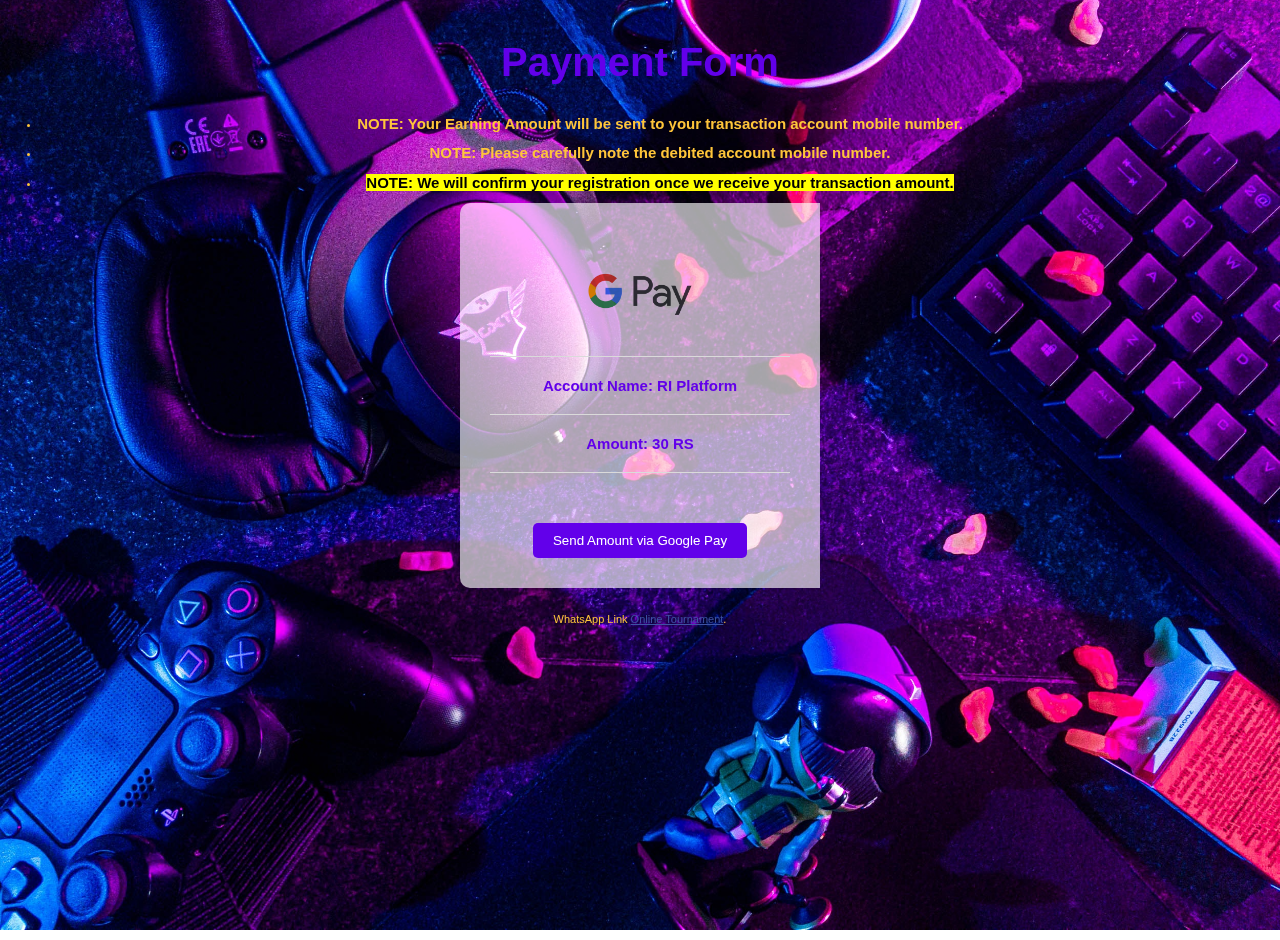
<file: payment.html>
<!DOCTYPE html>
<html lang="en">
<head>
  <meta charset="UTF-8">
  <meta name="viewport" content="width=device-width, initial-scale=1.0">

  <link rel="icon" type="image/png" sizes="32x32" href="logo.png">
  <link rel="stylesheet" type="text/css" href="mainpayment.css">
  <link href="https://fonts.googleapis.com/css?family=Montserrat:400,700&display=swap" rel="stylesheet"> 

  <title>Tournament | Payment Form</title>

  <style>
    .payment-button {
      margin-top: 20px;
      padding: 10px 20px;
      background-color: #6200ea;
      color: white;
      border: none;
      border-radius: 5px;
      cursor: pointer;
    }
    .payment-button:hover {
      background-color: #3700b3;
    }
  </style>
</head>
<body style="background: url('./images/b.jpg') no-repeat center center fixed; background-size: cover;">
<main>
  <label for="billingCycle"><h1 class="pricing__header">Payment Form</h1></label>
  <ul> 
    <li>
      <h2 style="text-align: center;">NOTE: Your Earning Amount will be sent to your transaction account mobile number.</h2>
    </li>
    <li> 
      <h2 style="text-align: center;">
      NOTE: Please carefully note the debited account mobile number.
      </h2>
    </li>
    <li> 
      <h2 style="text-align: center;">
      <mark>NOTE: We will confirm your registration once we receive your transaction amount.</mark>
      </h2>
    </li>
  </ul>

  <div class="pricing__container">

    <div class="pricing__card">
      <ul class="pricing__card__feature__list">
        <li class="pricing__card__feature__list__item pricing__card__feature__list__item--price">
          <img src="./images/gpay6.png" height="40%" width="40%"/>
        </li>
        <li class="pricing__card__feature__list__item">Account Name: RI Platform</li>
        <li class="pricing__card__feature__list__item">Amount: 30 RS</li>
      </ul>
      <button class="payment-button" onclick="makePayment('googlepay')">Send Amount via Google Pay</button>
    </div>
  </div>
</main>

<div class="attribution">
  WhatsApp Link <a href="https://whatsapp.com/channel/0029VajJknYEKyZLsReNse0F" target="_blank">Online Tournament</a>.
</div>
<script>
  function makePayment(app) {
    var amount = 30;
    var upiId = '8128771022@fam'; // Replace with the correct UPI ID
    var name = 'RI Platform'; // Replace with the correct account name

    var url = '';
    if (app === 'googlepay') {
      url = `upi://pay?pa=${upiId}&pn=${name}&am=${amount}&cu=INR`;
    } else if (app === 'paytm') {
      url = `paytmmp://pay?pa=${upiId}&pn=${name}&am=${amount}&cu=INR`;
    } else if (app === 'phonepe') {
      url = `phonepe://pay?pa=${upiId}&pn=${name}&am=${amount}&cu=INR`;
    }

    window.location.href = url;
  }
</script>
</body>
</html>
</file>
<file: mainpayment.css>
:root { 
    --dark-gray: hsl(232, 13%, 33%);
    --very-light-gray: hsl(240, 78%, 98%);
    --blue-gray: #6200ea;
    --black: #484b5e;
    --white: #ffffffa4;
    --gray: #b0b0bc;
    --custom-gray: #dadada;
    --custom-purple: #a4aaf6;
    --purple-gradient: linear-gradient(45deg, hsl(236, 72%, 79%), hsl(237, 63%, 64%));
    --purple: #7276e1;
    --default-font-family: "Montserrat", sans-serif;
}

html {
    font-family: var(--default-font-family);
    font-size: 10px;
}

body { 
  margin: 0;
  padding: 0;
  overflow-x: hidden;
  width: 100%;
  height: 100vh;
  background: url(../images/b.jpg);
  font-family: Verdana, sans-serif;
  background-size: cover;
  background-position: center;
  background-attachment: fixed;
  color: #FEC53A;
}

.pricing__header { 
    color: var(--blue-gray);
    font-size: 4rem;
    margin: 4rem auto 3rem auto;
    text-align: center;
}

.pricing__container {
  align-items: center;
  display: flex;
  flex-direction: column;
}

.pricing__card {
    background-color: var(--white);
    border-radius: 10px;
    margin: 10px;
    padding: 30px; 
    text-align: center;
  width: 300px;
}

.pricing__card__header {
    color: var(--blue-gray);
    font-size: 1.6rem;
    margin: 0 auto;
}

.pricing__card__feature__list {
    list-style-type: none;
    margin: 0;
    padding: 0;
    margin-bottom: 30px;
    text-align: left;   
}

.pricing__card__feature__list__item {
    align-items: center;
    display: flex;
    border-bottom: 1px solid var(--custom-gray);
    color: var(--blue-gray);
    font-size: 1.5rem;
    font-weight: 700;
    justify-content: center;
    padding: 20px 0;
    text-align: center;
}

.pricing__card__feature__list__item--price {
    color: var(--black);
    font-size: 6rem;
    padding-bottom: 25px;
}

.pricing__card__feature__list__dollars {
  font-size: 4rem;
  margin-right: 5px;
}

.pricing__card__button {
    background-color: var(--white);
    border-radius: 5px;
    border: 1px solid transparent;
    font-size: 1.4rem;
    font-weight: bold;
    padding: 15px;
    text-transform: uppercase;
    width: 100%;
}

.pricing__card__button--purple {
    background-image: var(--purple-gradient);
    color: var(--white);   
}

.pricing__card__button--purple:hover {
  background-color: var(--white);
  background-image: none;
  border: 1px solid var(--purple);
  color: var(--purple);   
  cursor: pointer;
}

.pricing__card__feature__list__item--purple {
  border-bottom: 1px solid var(--custom-purple);
}

.pricing__card__button--white {
    border: 1px solid #fff;
    color: var(--purple);   
}

.pricing__card__button--white:hover {
  background-color: transparent;
  color: var(--white);
  cursor: pointer;
}

.pricing__card--purple {
    background-image: var(--purple-gradient);
    color: var(--white)    
}

.pricing__card--purple .pricing__card__header,
.pricing__card--purple .pricing__card__feature__list__item--price,
.pricing__card--purple .pricing__card__feature__list__item {
    color: var(--white);
}

.pricing__toggle {
    align-items: center;
    display: flex;
    list-style-type: none;
    justify-content: center;
    margin: 4rem auto;
    padding: 0;
    text-align: center;
}

.pricing__toggle__item {
    color: var(--gray);
    font-size: 1.4rem;
    font-weight: bold;
    margin: 0 20px;
}

.onoffswitch {
    position: relative; width: 56px;
    -webkit-user-select:none; -moz-user-select:none; -ms-user-select: none; user-select: none;
}
.onoffswitch-checkbox {
    display: none;
}
.onoffswitch-label {
    display: block; overflow: hidden; cursor: pointer;
    border: 2px solid var(--very-light-gray); border-radius: 20px;
}
.onoffswitch-inner {
    display: block; width: 200%; margin-left: -100%;
    transition: margin 0.3s ease-in 0s;
}
.onoffswitch-inner:before, .onoffswitch-inner:after {
    display: block; float: left; width: 50%; height: 32px; padding: 0; line-height: 32px;
    font-size: 14px; color: white; font-family: Trebuchet, Arial, sans-serif; font-weight: bold;
    box-sizing: border-box;
}
.onoffswitch-inner:before {
    content: "";
    padding-left: 10px;
    background-color: #EEEEEE; color: #FFFFFF;
    background-image: var(--purple-gradient);
}
.onoffswitch-inner:after {
    content: "";
    padding-right: 10px;
    background-color: #EEEEEE; color: #999999;
    background-image: var(--purple-gradient);
    text-align: right;
}
.onoffswitch-switch {
    display: block; width: 22px; margin: 5px;
    background: #FFFFFF;
    position: absolute; top: 0; bottom: 0;
    right: 20px;
    border: 2px solid #FFFFFF; border-radius: 20px;
    transition: all 0.3s ease-in 0s; 
}
.onoffswitch-checkbox:checked + .onoffswitch-label .onoffswitch-inner {
    margin-left: 0;
}
.onoffswitch-checkbox:checked + .onoffswitch-label .onoffswitch-switch {
    right: 0px; 
}

input[type=checkbox] {
  --height: 3.5rem;
  --inset: 0.25rem;
  --border-size: 3px;
  --color-hover: #dcdcdc;
  --color-bg: hsl(0, 0%, 64%);
  --color-bg-checked: hsl(201, 100%, 50%);
  --color-knob: #fff;
  --knob-size: calc(var(--height) - var(--inset) * 2);
  --width: calc(var(--height) * 2 - var(--inset) * 2);
  -webkit-appearance: none;
  -moz-appearance: none;
  appearance: none;
  box-sizing: content-box;
  position: relative;
  overflow: hidden;
  width: var(--width);
  height: var(--height);
  border-radius: var(--height);
  border: var(--border-size) solid transparent;
  transition: background 0.3s ease;
}
input[type=checkbox]:focus {
  outline: none;
}
input[type=checkbox]:hover, input[type=checkbox]:focus {
  background: var(--color-hover);
}
input[type=checkbox]:before {
  content: "";
  position: absolute;
  top: 0;
  left: 0;
  width: 100%;
  height: 100%;
  background-image: var(--purple-gradient);
  transition: background 0.3s ease;
}
input[type=checkbox]:after {
  content: "";
  position: absolute;
  border-radius: 100%;
  top: calc(var(--inset));
  left: calc(var(--inset));
  width: var(--knob-size);
  height: var(--knob-size);
  background: var(--color-knob);
  transition: transform 0.3s ease;
}
input[type=checkbox]:checked:before {
  background-image: var(--purple-gradient);
}
input[type=checkbox]:checked:after {
  transform: translateX(100%);
}

@media (min-width: 960px) {

  body { 
    background: url('images/bg-top.svg') no-repeat top right, var(--very-light-gray)  url('images/bg-bottom.svg') no-repeat bottom left;
}

  .pricing__container {
    align-items: center;
    display: flex;
    flex-direction: row;
    justify-content: center;
  }

  .pricing__card {
    margin: 0;
  }

  div.pricing__card:first-of-type {
    border-bottom-right-radius: 0;
    border-top-right-radius: 0;
  }

  div.pricing__card:nth-of-type(3) {
    border-bottom-left-radius: 0;
    border-top-left-radius: 0;
  }

  .pricing__card--purple {
    padding: 60px 30px;
  }
}


.attribution { font-size: 11px; text-align: center; margin-top: 25px; }
.attribution a { color: hsl(228, 45%, 44%); }
img{
  mix-blend-mode: multiply;
}
</file>
